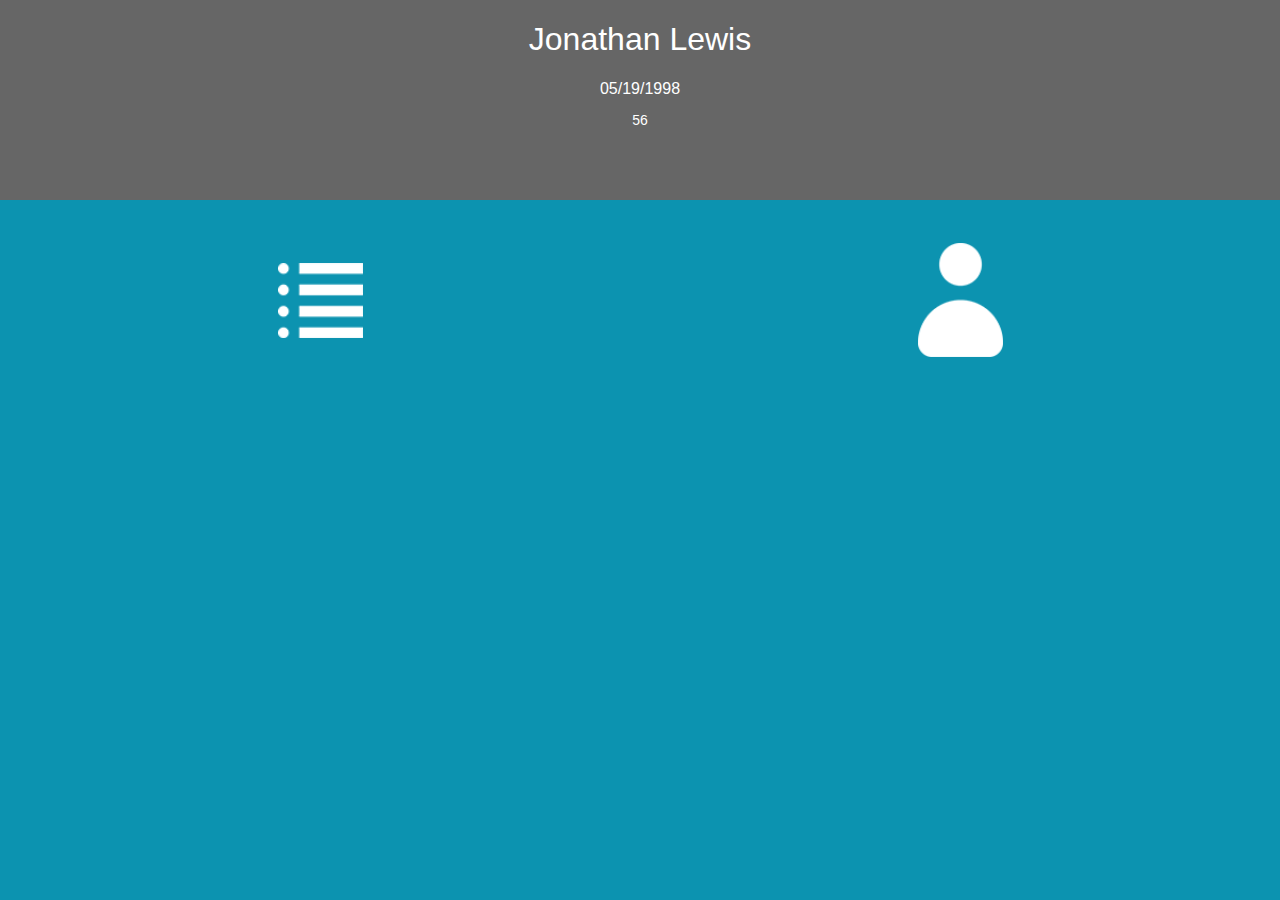
<file: index.html>
<!doctype>

<html>

<head>
	<link rel="stylesheet" type="text/css" href="css/index.css"/>
	<link rel="stylesheet" type="text/css" href="css/transitions.css"/>
	<script type="text/javascript" src="scripts/transitions.js"></script>
	<script type="text/javascript" src="scripts/jquery-3.6.0.js"></script>
</head>

<body>

	<div id="profile_screen" class="screen">
		<div id="information_holder">
			<h1 id="my_name">Jonathan Lewis</h1>
			<h2 id="date_of_birth">05/19/1998</h2>
			<h3 id="current_age">23</h3>
		</div>
		<div id="main_navigation_holder">
			<input class="main_button" type="button" id="settings_page_button" value=""/>
			<input class="main_button" type="button" id="health_history_button" value=""/>
		</div>
	</div>
	
	<div id="add_item_screen" class="screen"></div>
	
	<div id="list_of_history_screen" class="screen"></div>
	
	<div id="settings_screen" class="screen"></div>
	
	<script type="text/javascript" src="scripts/scripts.js"></script>
</body>

</html>
</file>
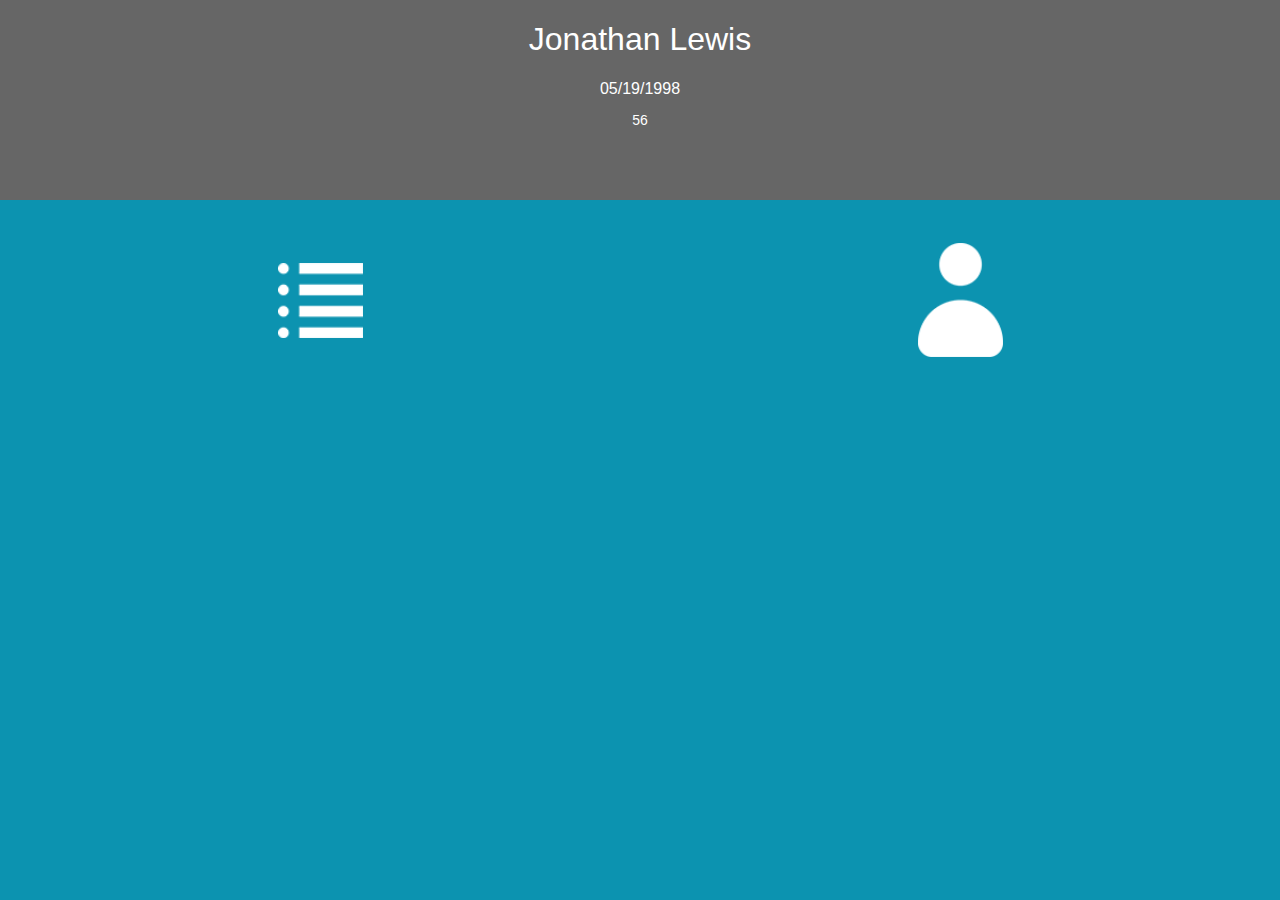
<file: images/index.html>
<!doctype>

<html>

<head>
	<link rel="stylesheet" type="text/css" href="css/index.css"/>
	<link rel="stylesheet" type="text/css" href="css/transitions.css"/>
	<script type="text/javascript" src="scripts/transitions.js"></script>
	<script type="text/javascript" src="scripts/jquery-3.6.0.js"></script>
</head>

<body>
	<div id="profile_screen" class="screen">
		<div id="information_holder">
			<h1 id="my_name">Jonathan Lewis</h1>
			<h2 id="date_of_birth">05/19/1998</h2>
			<h3 id="current_age">23</h3>
		</div>
		<div id="main_navigation_holder">
			<input class="main_button" type="button" id="settings_page_button" value=""/>
			<input class="main_button" type="button" id="health_history_button" value=""/>
		</div>
	</div>
	
	<div id="add_item_screen" class="screen"></div>
	
	<div id="list_of_history_screen" class="screen"></div>
	
	<div id="settings_screen" class="screen"></div>
	
	<script type="text/javascript" src="scripts/scripts.js"></script>
</body>

</html>
</file>
<file: css/index.css>
body,html{
	height:100%;
	width:100%;
	position:absolute;
	padding:0;
	margin:0;
	overflow:hidden;
	background-color:#0c93b0;
}

#profile_screen{
	position:absolute;
	height:100%;
	width:100%;
}

#information_holder{
	position:absolute;
	top:0;
	left:0;
	width:100%;
	height:200px;
	background-color:#666666;
}

#my_name{
	color:white;
	text-align:center;
	font-family:helvetica;
	font-weight:normal;
}

#date_of_birth{
	color:white;
	font-family:helvetica;
	text-align:center;
	font-size:16px;
	font-weight:normal;
}

#current_age,#current_weight{
	color:white;
	text-align:center;
	font-family:helvetica;
	font-size:14px;
	font-weight:normal;
}

#main_navigation_holder{
	position:absolute;
	top:200px;
	width:100%;
	min-height:200px;
}

.main_button{
	width:50%;
	height:100%;
	-webkit-appearance:none;
	 background-color:transparent;
	 outline:none;
	 border:none;
	 background-position:center center;
	 background-size:85px;
	 background-repeat:no-repeat;
}

#settings_page_button{
	position:absolute;
	left:0;
	background-image:url('../images/currentmedications@2x.png');
}

#health_history_button{
	position:absolute;
	right:0;
	background-image:url('../images/profile@2x.png');
}

#add_item_screen{
	position:absolute;
	top:0;
	left:0;
	width:100%;
	height:100%;
	display:none;
	background-color:#0c93b0;
}

#list_of_history_screen{
	position:absolute;
	top:0;
	left:0;
	width:100%;
	height:100%;
	display:none;
	background-color:#0c93b0;
}

#settings_screen{
	position:absolute;
	top:0;
	left:0;
	width:100%;
	height:100%;
	display:none;
	background-color:#0c93b0;
}
</file>
<file: css/transitions.css>
@-webkit-keyframes slideinfromright {
		from {   -webkit-transform: translate3d(100%,0px,0px); }
	to {    -webkit-transform: translate3d(0px,0px,0px); }
	}

@-webkit-keyframes slideouttoleft {
	from {   -webkit-transform: translate3d(0px,0,0px); }
	to {    -webkit-transform: translate3d(-100%,0px,0px); }
	}

@-webkit-keyframes slideinfromleft {
	from {   -webkit-transform: translate3d(-100%,0,0px); }
	to {    -webkit-transform: translate3d(0px,0px,0px); }
	}

@-webkit-keyframes slideouttoright {
		from {   -webkit-transform: translate3d(0px,0,0px); }
	to {    -webkit-transform: translate3d(100%,0px,0px); }
	}

@-webkit-keyframes slideupin {
	from {   -webkit-transform: translate3d(0px,100%,0px); }
	to {    -webkit-transform: translate3d(0px,0px,0px); }
	}

@-webkit-keyframes slideupout {
	from { -webkit-transform: translate3d(0px,0px,0px); }
	to { -webkit-transform: translate3d(0px,-100%,0px); }
	}

@-webkit-keyframes slidedownin{
	from {   -webkit-transform: translate3d(0px,-100%,0px); }
	to {    -webkit-transform: translate3d(0px,0px,0px); }
	}

@-webkit-keyframes slidedownout {
    from{    -webkit-transform: translate3d(0px,0px,0px);}
   	to {    -webkit-transform: translate3d(0px,100%,0px);}
	}
	
@-webkit-keyframes cf3FadeInOut {
 	0% { opacity:1;}
 	100% { opacity:0;}
	} 


@-webkit-keyframes grow {
 	0% { width:33.33%;}
 	100% { width:100%;}
	} 

@-webkit-keyframes shrink {
 	0% { width:100%;}
 	100% { width:33.33%;}
	} 

@-webkit-keyframes cf3FadeIn {
	0% {opacity:0;}
	100% { opacity:1;}
	}	

    
@-webkit-keyframes rotate {
	from { -webkit-transform: rotate(0deg);}
  	to {   -webkit-transform: rotate(360deg); }
	}
	
.infinites{
    -webkit-animation-name:         rotate; 
    -webkit-animation-duration:         12.5s; 
    -webkit-animation-iteration-count:  infinite;
    -webkit-animation-timing-function: linear;
    -webkit-transform hardware acceleration;
    -webkit-transform: translate3d(0px,0px,0px);   
    -webkit-perspective:1000;
    -webkit-backface-visibility:none; 
    }
    
 .grow{
    -webkit-animation-name: grow;
    -webkit-animation-timing-function: ease-in;
    -webkit-animation-iteration-count: 1;
    -webkit-animation-duration: .0s;
    -webkit-animation-direction: normal;
     -webkit-transform hardware acceleration;
     width:100%;
    }
   
    .shrink{
    -webkit-animation-name: shrink;
    -webkit-animation-timing-function: ease-in;
    -webkit-animation-iteration-count: 1;
    -webkit-animation-duration: .0s;
    -webkit-animation-direction: normal;
    -webkit-transform hardware acceleration;
     width:33.3%;
    }
    
    
.slidein {
	-webkit-transform: translate3d(0px,0px,0px);
	-webkit-animation-name: slideinfromright;
	-webkit-animation-timing-function: ease-in-out;
	-webkit-animation-duration: 200ms;
	-webkit-transform hardware acceleration;
	}
			
.slideout {
	-webkit-transform: translate3d(-100%,0px,0px);
	-webkit-animation-name: slideouttoleft;
	-webkit-animation-timing-function: ease-in-out;
	-webkit-animation-duration:200ms;
	-webkit-transform hardware acceleration;
	}
	
.slideupout {
 	-webkit-transform: translate3d(0%,-100%,0px);
	-webkit-animation-name: slideupout;
	-webkit-animation-timing-function: ease-in;
	-webkit-animation-duration: 250ms;
	-webkit-transform hardware acceleration;
	}
	
.slideupin {
    -webkit-transform: translate3d(0px,0px,0px);
	-webkit-animation-name: slideupin;
	-webkit-animation-timing-function: linear;
	-webkit-animation-duration: 250ms;
	-webkit-transform hardware acceleration;
	
	}
	
				
.slidedownin {
	-webkit-transform: translate3d(0px,0px,0px);
	-webkit-animation-name: slidedownin;
	-webkit-animation-timing-function: ease-in;
	-webkit-animation-duration: 250ms;
	-webkit-transform hardware acceleration;
	}
	
	
.slidedownout{
	-webkit-transform: translate3d(0px,100%,0px);
	
	
	-webkit-animation-name: slidedownout;
	-webkit-animation-timing-function: ease-in;
	-webkit-animation-duration: 250ms;
	-webkit-transform hardware acceleration;
	}
		
.slideinreverse {
	-webkit-transform: translate3d(0px,0px,0px);
	-webkit-animation-name: slideinfromleft;
  	-webkit-animation-timing-function: ease-in-out;
	-webkit-animation-duration: 200ms;
	-webkit-transform hardware acceleration;
	}
			
.slideoutreverse {
        -webkit-transform: translate3d(100%,0px,0px);
	-webkit-animation-name: slideouttoright;
        -webkit-animation-timing-function: ease-in-out;
	-webkit-animation-duration: 200ms;
	-webkit-transform hardware acceleration;
	}
	

	
.fadein{
	-webkit-transform: translate3d(0px,0px,0px);
	-webkit-perspective:1000;
	-webkit-backface-visibility:none;
	-webkit-animation-name: cf3FadeIn;
        -webkit-animation-timing-function: ease-in;
        -webkit-animation-iteration-count: 1;
        -webkit-transform hardware acceleration;
        -webkit-animation-duration: .4;
        -webkit-animation-direction: normal;
        opacity:1;
        z-index:998;
    }


.fadeout{
	-webkit-transform: translate3d(0px,0px,0px);
	-webkit-perspective:1000; 
	-webkit-backface-visibility:none;
     	-webkit-animation-name: cf3FadeInOut;
     	-webkit-animation-timing-function: ease-in;
     	-webkit-animation-iteration-count: 1;
     	-webkit-animation-duration: .4s;
    	-webkit-animation-direction: normal;
     	-webkit-transform hardware acceleration;
     	opacity:0;
    	z-index:1;
  	 }

	
.imin{
       -webkit-transform: translate3d(0px,0px,0px);
       }
        
.toleft{
        -webkit-transform: translate3d(-100%,0px,0px);
        }
.torights{
        -webkit-transform: translate3d(100%,0px,0px);
        }

@-webkit-keyframes spaceboots {
	0% { -webkit-transform: translate(2px, 1px) rotate(0deg); }
	10% { -webkit-transform: translate(-1px, -2px) rotate(-1deg); }
	20% { -webkit-transform: translate(-3px, 0px) rotate(1deg); }
	30% { -webkit-transform: translate(0px, 2px) rotate(0deg); }
	40% { -webkit-transform: translate(1px, -1px) rotate(1deg); }
	50% { -webkit-transform: translate(-1px, 2px) rotate(-1deg); }
	60% { -webkit-transform: translate(-3px, 1px) rotate(0deg); }
	70% { -webkit-transform: translate(2px, 1px) rotate(-1deg); }
	80% { -webkit-transform: translate(-1px, -1px) rotate(1deg); }
	90% { -webkit-transform: translate(2px, 2px) rotate(0deg); }
	100% { -webkit-transform: translate(1px, -2px) rotate(-1deg); }
	}


.shake {
	-webkit-animation-name: spaceboots;
	-webkit-animation-duration: 0.3s;
	-webkit-transform-origin:50% 50%;
	-webkit-animation-iteration-count: infinite;
	-webkit-animation-timing-function: linear;
	}


#switchwrapper {
	position: absolute;
	top: 0;
	width: 73px;
	height: 36px;
	border-radius: 30px;
	overflow: hidden;
	position: absolute;
	right: 40px;
	}

#switchinner{
	width:110px;
	height:98%;
	overflow:hidden;
	position:absolute;
	top:1%;
	border-radius:30px;
	 -webkit-transition: .05s linear;

	}
#rightswitch{
	right:0;
	width:50%;
	height:100%;

	border-radius:30px;
	position:absolute;

	}
	
#rightswitch img{
	position:absolute;
	left:-18px;
	}

#leftswitch{
	left:0;
	width:50%;
	height:100%;
	border-radius:30px;
	position:absolute;
	}
	
	
.iterim{
	   -webkit-transform: translateX(0px);
	  -webkit-transform hardware acceleration;
	  -webkit-transition: .05s linear;
	}

.backs{
	  -webkit-transform: translateX(-37px);
	  -webkit-transform hardware acceleration;
	  -webkit-transition:  .05s linear;
	}	


.lime{
	  background-color:#1FD925;
	  -webkit-transition:  .15s linear;
	  border:1px solid #1FD925;
	}
	
.grey{
	background-color:#333;
	border:1px solid #333;
	 -webkit-transition:  .15s linear;
	}
</file>
<file: images/css/index.css>
body,html{
	height:100%;
	width:100%;
	position:absolute;
	padding:0;
	margin:0;
	overflow:hidden;
	background-color:#0c93b0;
}

#profile_screen{
	position:absolute;
	height:100%;
	width:100%;
}

#information_holder{
	position:absolute;
	top:0;
	left:0;
	width:100%;
	height:200px;
	background-color:#666666;
}

#my_name{
	color:white;
	text-align:center;
	font-family:helvetica;
	font-weight:normal;
}

#date_of_birth{
	color:white;
	font-family:helvetica;
	text-align:center;
	font-size:16px;
	font-weight:normal;
}

#current_age,#current_weight{
	color:white;
	text-align:center;
	font-family:helvetica;
	font-size:14px;
	font-weight:normal;
}

#main_navigation_holder{
	position:absolute;
	top:200px;
	width:100%;
	min-height:200px;
}

.main_button{
	width:50%;
	height:100%;
	-webkit-appearance:none;
	 background-color:transparent;
	 outline:none;
	 border:none;
	 background-position:center center;
	 background-size:85px;
	 background-repeat:no-repeat;
}

#settings_page_button{
	position:absolute;
	left:0;
	background-image:url('../images/currentmedications@2x.png');
}

#health_history_button{
	position:absolute;
	right:0;
	background-image:url('../images/profile@2x.png');
}

#add_item_screen{
	position:absolute;
	top:0;
	left:0;
	width:100%;
	height:100%;
	display:none;
	background-color:#0c93b0;
}

#list_of_history_screen{
	position:absolute;
	top:0;
	left:0;
	width:100%;
	height:100%;
	display:none;
	background-color:#0c93b0;
}

#settings_screen{
	position:absolute;
	top:0;
	left:0;
	width:100%;
	height:100%;
	display:none;
	background-color:#0c93b0;
}
</file>
<file: images/css/transitions.css>
@-webkit-keyframes slideinfromright {
		from {   -webkit-transform: translate3d(100%,0px,0px); }
	to {    -webkit-transform: translate3d(0px,0px,0px); }
	}

@-webkit-keyframes slideouttoleft {
	from {   -webkit-transform: translate3d(0px,0,0px); }
	to {    -webkit-transform: translate3d(-100%,0px,0px); }
	}

@-webkit-keyframes slideinfromleft {
	from {   -webkit-transform: translate3d(-100%,0,0px); }
	to {    -webkit-transform: translate3d(0px,0px,0px); }
	}

@-webkit-keyframes slideouttoright {
		from {   -webkit-transform: translate3d(0px,0,0px); }
	to {    -webkit-transform: translate3d(100%,0px,0px); }
	}

@-webkit-keyframes slideupin {
	from {   -webkit-transform: translate3d(0px,100%,0px); }
	to {    -webkit-transform: translate3d(0px,0px,0px); }
	}

@-webkit-keyframes slideupout {
	from { -webkit-transform: translate3d(0px,0px,0px); }
	to { -webkit-transform: translate3d(0px,-100%,0px); }
	}

@-webkit-keyframes slidedownin{
	from {   -webkit-transform: translate3d(0px,-100%,0px); }
	to {    -webkit-transform: translate3d(0px,0px,0px); }
	}

@-webkit-keyframes slidedownout {
    from{    -webkit-transform: translate3d(0px,0px,0px);}
   	to {    -webkit-transform: translate3d(0px,100%,0px);}
	}
	
@-webkit-keyframes cf3FadeInOut {
 	0% { opacity:1;}
 	100% { opacity:0;}
	} 


@-webkit-keyframes grow {
 	0% { width:33.33%;}
 	100% { width:100%;}
	} 

@-webkit-keyframes shrink {
 	0% { width:100%;}
 	100% { width:33.33%;}
	} 

@-webkit-keyframes cf3FadeIn {
	0% {opacity:0;}
	100% { opacity:1;}
	}	

    
@-webkit-keyframes rotate {
	from { -webkit-transform: rotate(0deg);}
  	to {   -webkit-transform: rotate(360deg); }
	}
	
.infinites{
    -webkit-animation-name:         rotate; 
    -webkit-animation-duration:         12.5s; 
    -webkit-animation-iteration-count:  infinite;
    -webkit-animation-timing-function: linear;
    -webkit-transform hardware acceleration;
    -webkit-transform: translate3d(0px,0px,0px);   
    -webkit-perspective:1000;
    -webkit-backface-visibility:none; 
    }
    
 .grow{
    -webkit-animation-name: grow;
    -webkit-animation-timing-function: ease-in;
    -webkit-animation-iteration-count: 1;
    -webkit-animation-duration: .0s;
    -webkit-animation-direction: normal;
     -webkit-transform hardware acceleration;
     width:100%;
    }
   
    .shrink{
    -webkit-animation-name: shrink;
    -webkit-animation-timing-function: ease-in;
    -webkit-animation-iteration-count: 1;
    -webkit-animation-duration: .0s;
    -webkit-animation-direction: normal;
    -webkit-transform hardware acceleration;
     width:33.3%;
    }
    
    
.slidein {
	-webkit-transform: translate3d(0px,0px,0px);
	-webkit-animation-name: slideinfromright;
	-webkit-animation-timing-function: ease-in-out;
	-webkit-animation-duration: 200ms;
	-webkit-transform hardware acceleration;
	}
			
.slideout {
	-webkit-transform: translate3d(-100%,0px,0px);
	-webkit-animation-name: slideouttoleft;
	-webkit-animation-timing-function: ease-in-out;
	-webkit-animation-duration:200ms;
	-webkit-transform hardware acceleration;
	}
	
.slideupout {
 	-webkit-transform: translate3d(0%,-100%,0px);
	-webkit-animation-name: slideupout;
	-webkit-animation-timing-function: ease-in;
	-webkit-animation-duration: 250ms;
	-webkit-transform hardware acceleration;
	}
	
.slideupin {
    -webkit-transform: translate3d(0px,0px,0px);
	-webkit-animation-name: slideupin;
	-webkit-animation-timing-function: linear;
	-webkit-animation-duration: 250ms;
	-webkit-transform hardware acceleration;
	
	}
	
				
.slidedownin {
	-webkit-transform: translate3d(0px,0px,0px);
	-webkit-animation-name: slidedownin;
	-webkit-animation-timing-function: ease-in;
	-webkit-animation-duration: 250ms;
	-webkit-transform hardware acceleration;
	}
	
	
.slidedownout{
	-webkit-transform: translate3d(0px,100%,0px);
	
	
	-webkit-animation-name: slidedownout;
	-webkit-animation-timing-function: ease-in;
	-webkit-animation-duration: 250ms;
	-webkit-transform hardware acceleration;
	}
		
.slideinreverse {
	-webkit-transform: translate3d(0px,0px,0px);
	-webkit-animation-name: slideinfromleft;
  	-webkit-animation-timing-function: ease-in-out;
	-webkit-animation-duration: 200ms;
	-webkit-transform hardware acceleration;
	}
			
.slideoutreverse {
        -webkit-transform: translate3d(100%,0px,0px);
	-webkit-animation-name: slideouttoright;
        -webkit-animation-timing-function: ease-in-out;
	-webkit-animation-duration: 200ms;
	-webkit-transform hardware acceleration;
	}
	

	
.fadein{
	-webkit-transform: translate3d(0px,0px,0px);
	-webkit-perspective:1000;
	-webkit-backface-visibility:none;
	-webkit-animation-name: cf3FadeIn;
        -webkit-animation-timing-function: ease-in;
        -webkit-animation-iteration-count: 1;
        -webkit-transform hardware acceleration;
        -webkit-animation-duration: .4;
        -webkit-animation-direction: normal;
        opacity:1;
        z-index:998;
    }


.fadeout{
	-webkit-transform: translate3d(0px,0px,0px);
	-webkit-perspective:1000; 
	-webkit-backface-visibility:none;
     	-webkit-animation-name: cf3FadeInOut;
     	-webkit-animation-timing-function: ease-in;
     	-webkit-animation-iteration-count: 1;
     	-webkit-animation-duration: .4s;
    	-webkit-animation-direction: normal;
     	-webkit-transform hardware acceleration;
     	opacity:0;
    	z-index:1;
  	 }

	
.imin{
       -webkit-transform: translate3d(0px,0px,0px);
       }
        
.toleft{
        -webkit-transform: translate3d(-100%,0px,0px);
        }
.torights{
        -webkit-transform: translate3d(100%,0px,0px);
        }

@-webkit-keyframes spaceboots {
	0% { -webkit-transform: translate(2px, 1px) rotate(0deg); }
	10% { -webkit-transform: translate(-1px, -2px) rotate(-1deg); }
	20% { -webkit-transform: translate(-3px, 0px) rotate(1deg); }
	30% { -webkit-transform: translate(0px, 2px) rotate(0deg); }
	40% { -webkit-transform: translate(1px, -1px) rotate(1deg); }
	50% { -webkit-transform: translate(-1px, 2px) rotate(-1deg); }
	60% { -webkit-transform: translate(-3px, 1px) rotate(0deg); }
	70% { -webkit-transform: translate(2px, 1px) rotate(-1deg); }
	80% { -webkit-transform: translate(-1px, -1px) rotate(1deg); }
	90% { -webkit-transform: translate(2px, 2px) rotate(0deg); }
	100% { -webkit-transform: translate(1px, -2px) rotate(-1deg); }
	}


.shake {
	-webkit-animation-name: spaceboots;
	-webkit-animation-duration: 0.3s;
	-webkit-transform-origin:50% 50%;
	-webkit-animation-iteration-count: infinite;
	-webkit-animation-timing-function: linear;
	}


#switchwrapper {
	position: absolute;
	top: 0;
	width: 73px;
	height: 36px;
	border-radius: 30px;
	overflow: hidden;
	position: absolute;
	right: 40px;
	}

#switchinner{
	width:110px;
	height:98%;
	overflow:hidden;
	position:absolute;
	top:1%;
	border-radius:30px;
	 -webkit-transition: .05s linear;

	}
#rightswitch{
	right:0;
	width:50%;
	height:100%;

	border-radius:30px;
	position:absolute;

	}
	
#rightswitch img{
	position:absolute;
	left:-18px;
	}

#leftswitch{
	left:0;
	width:50%;
	height:100%;
	border-radius:30px;
	position:absolute;
	}
	
	
.iterim{
	   -webkit-transform: translateX(0px);
	  -webkit-transform hardware acceleration;
	  -webkit-transition: .05s linear;
	}

.backs{
	  -webkit-transform: translateX(-37px);
	  -webkit-transform hardware acceleration;
	  -webkit-transition:  .05s linear;
	}	


.lime{
	  background-color:#1FD925;
	  -webkit-transition:  .15s linear;
	  border:1px solid #1FD925;
	}
	
.grey{
	background-color:#333;
	border:1px solid #333;
	 -webkit-transition:  .15s linear;
	}
</file>
